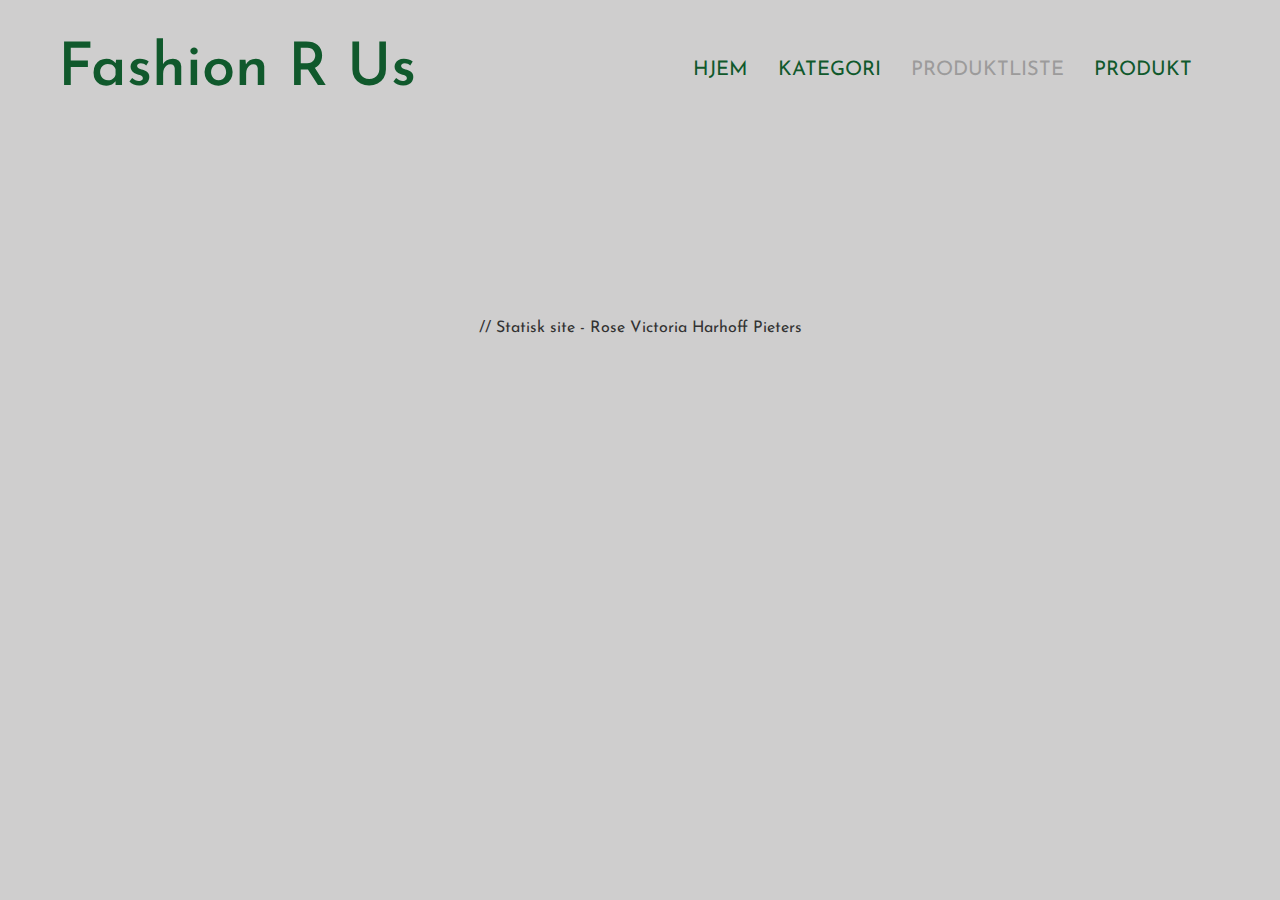
<file: produktliste.html>
<!DOCTYPE html>
<html lang="da">

<head>
    <meta charset="UTF-8">
    <meta name="viewport" content="width=device-width, initial-scale=1.0">
    <link rel="preconnect" href="https://fonts.googleapis.com">
    <link rel="preconnect" href="https://fonts.gstatic.com" crossorigin>
    <link href="https://fonts.googleapis.com/css2?family=Josefin+Sans:wght@300&display=swap" rel="stylesheet">
    <link rel="preconnect" href="https://fonts.googleapis.com">
    <link rel="preconnect" href="https://fonts.gstatic.com" crossorigin>
    <link href="https://fonts.googleapis.com/css2?family=Josefin+Sans:wght@700&display=swap" rel="stylesheet">
    <link rel="stylesheet" href="style.css">
    <title>Produktliste</title>
</head>

<body>
    <header>
        <nav class="nav">
            <div class="logo">
                <a href="index.html">Fashion R Us</a>
            </div>
            <div class="burger-menu">
                <div class="bar"></div>
                <div class="bar"></div>
                <div class="bar"></div>
            </div>
            <ul class="burger-menu-content">
                <li><a href="index.html">HJEM</a></li>
                <li><a href="kategori.html">KATEGORI</a></li>
                <li class="active"><a href="produktliste.html">PRODUKTLISTE</a></li>
                <li><a href="produkt.html">PRODUKT</a></li>
            </ul>
            <div class="close-icon">
                <div class="bar"></div>
                <div class="bar"></div>
            </div>
        </nav>
    </header>

    <main class="produktliste">
        <template>
            <article class="products">
                <img src="" alt="her kommer der et billede">
                <h2 class="productName"></h2>
                <p class="price"><span></span> DKK</p>
                <p class="rabat-pris">Rabat: <span></span>%</p>
                <p class="udsolgt"></p>
                <a class="produkt-link" href="produkt.html">Se detaljer</a>
            </article>
        </template>
    </main>

    <footer>// Statisk site - Rose Victoria Harhoff Pieters</footer>
    <script src="javascript/burgermenu.js"></script>
    <script src="javascript/produktliste.js"></script>
</body>

</html>
</file>
<file: style.css>
* {
  box-sizing: border-box;
  margin-top: 0;
  margin-bottom: 0;
}
img {
  width: 100%;
  height: auto;
  display: block;
}
main {
  margin-left: 8%;
  margin-right: 8%;
}

body{
background-color: rgb(207, 206, 206);}

footer {
  text-align: center;
  padding-top: 100px;
  padding-bottom: 50px;
  font-family: "Josefin Sans", sans-serif;
  color:#333;
}
h1,
h2 {
  font-family: "Josefin Sans", sans-serif;
  padding-bottom: 18px;
  color:#333;
  padding-top: 15px;
}
p,
.vaelg_str {
  font-family: "Josefin Sans", sans-serif;
  padding-bottom: 5px;
  color:#333;
  font-size: 18px;
}
.kategori li {
  font-family: "Josefin Sans", sans-serif;
  list-style: none;
  padding-top: 30px;
  padding-bottom: 30px;
  padding-left: 20px;
  color: rgb(16, 89, 44);
  border-style:dotted;
  font-size: 18px;
}
.kategori li a {
  font-family: "Josefin Sans", sans-serif;
  text-decoration: none;
  color: #333;
}
.kategori li a:hover {
  text-decoration: underline;
}
ol {
  padding-left: 0;
  padding-top: 60px;
}
h2 a {
  text-decoration: none;
  color:#333;
}

nav {
  display: flex;
  justify-content: space-between;
  align-items: center;
  padding-left: 50px;
  padding-right: 50px;
  padding-top: 40px;
  padding-bottom: 40px;
}
nav ul {
  display: flex;
  flex-direction: row;
  list-style: none;
  justify-content: space-evenly;
}
nav li {
  text-decoration: none;
  margin-right: 30px;
  font-size: 20px;
  font-family: "Josefin Sans", sans-serif;
}
nav a {
  text-decoration: none;
  display: inline-block;
  color: rgb(16, 89, 44);
}
nav a:link {
  text-decoration: none;
}
nav li a:hover,
nav li.active a {
  color: rgb(156, 155, 155);
}
.logo {
  font-size: 60px;
  font-family: "Josefin Sans", sans-serif;
  font-weight: 550;
}

/*BURGER-MENU*/
.burger-menu {
  display: none;
  flex-direction: column;
  cursor: pointer;
}
.bar {
  background-color: #333;

  margin: 3px 0;
  transition: 0.4s;
  width: 30px;
  height: 2px;
}
.close-icon {
  display: none;
  cursor: pointer;
}
.close-icon .bar {
  width: 35px;
  height: 3px;
  background-color: #333;
  margin: 2px 0;
  transition: 0.4s;
}
.burger-menu.open .bar:nth-child(1) {
  transform: rotate(-45deg) translate(-3px, -2px);
}
.burger-menu.open .bar:nth-child(2) {
  opacity: 0;
}
.burger-menu.open .bar:nth-child(3) {
  transform: rotate(45deg) translate(-14px, -7px);
}
/*BURGER-MENU*/

.produktliste article.udsolgt img {
  opacity: 0.3;
}
.produktliste article.udsolgt::before {
  content: "Udsolgt";
  position: absolute;
  background-color: white;
  padding: 1.5rem;
  color: red;
  font-weight: bold;
  z-index: 1;
  font-family: "Josefin Sans", sans-serif;
}
.rabat-pris {
  color: red;
  font-size: 18px;
  font-weight: bold;
  font-family: "Josefin Sans", sans-serif;
  padding-top: 5px;
  padding-bottom: 5px;
}
.vaelg_str {
  font-family: "Josefin Sans", sans-serif;
  color:#333;
  font-size: 18px;
  padding-top: 15px;
}
.kurv {
  margin-top: 15px;
  font-family: "Josefin Sans", sans-serif;
  color:#333;
  font-size: 18px;
  padding: 10px;
  color:#333;
  border-radius: 8px;
}
.kurv:hover {
  background-color: gainsboro;
}
.produkt-link {
  text-decoration: none;
  font-family: "Josefin Sans", sans-serif;
  color:#333;
  font-size: 18px;
}
.produkt-link:hover {
  text-decoration: underline;
}
.products {
  border: none;
  background-color: rgb(237, 237, 237);
  padding: 30px;
}

@media (min-width: 800px) {
  .grid_2-2 {
    display: grid;
    grid-template-columns: 1fr 1fr;
    gap: 10px;
  }

.billede_troje{
  padding-top: 100px;
}

  .info {
    padding-top: 200px;
    padding-left: 50px;
  }
}
@media (max-width: 800px) {
  .burger-menu {
    display: flex;
    padding-top: 40px;
  }
  nav {
    flex-direction: column;
    align-items: flex-start;
  }
  .nav ul {
    display: none;
  }
  .nav.active ul {
    display: flex;
    flex-direction: column;
    list-style: none;
    padding-left: 20px;
    padding-top: 10px;
  }
  .nav.active ul li {
    padding: 10px;
  }
}
@media (min-width: 800px) {
  .produktliste {
    display: grid;
    grid-template-columns: 1fr 1fr 1fr 1fr;
    gap: 30px;
    margin-top: 80px;
  }
}
@media (max-width: 800px) {
  .produktliste {
    display: grid;
    grid-template-columns: 1fr 1fr;
    gap: 30px;
    margin-top: 80px;
  }
}
</file>
